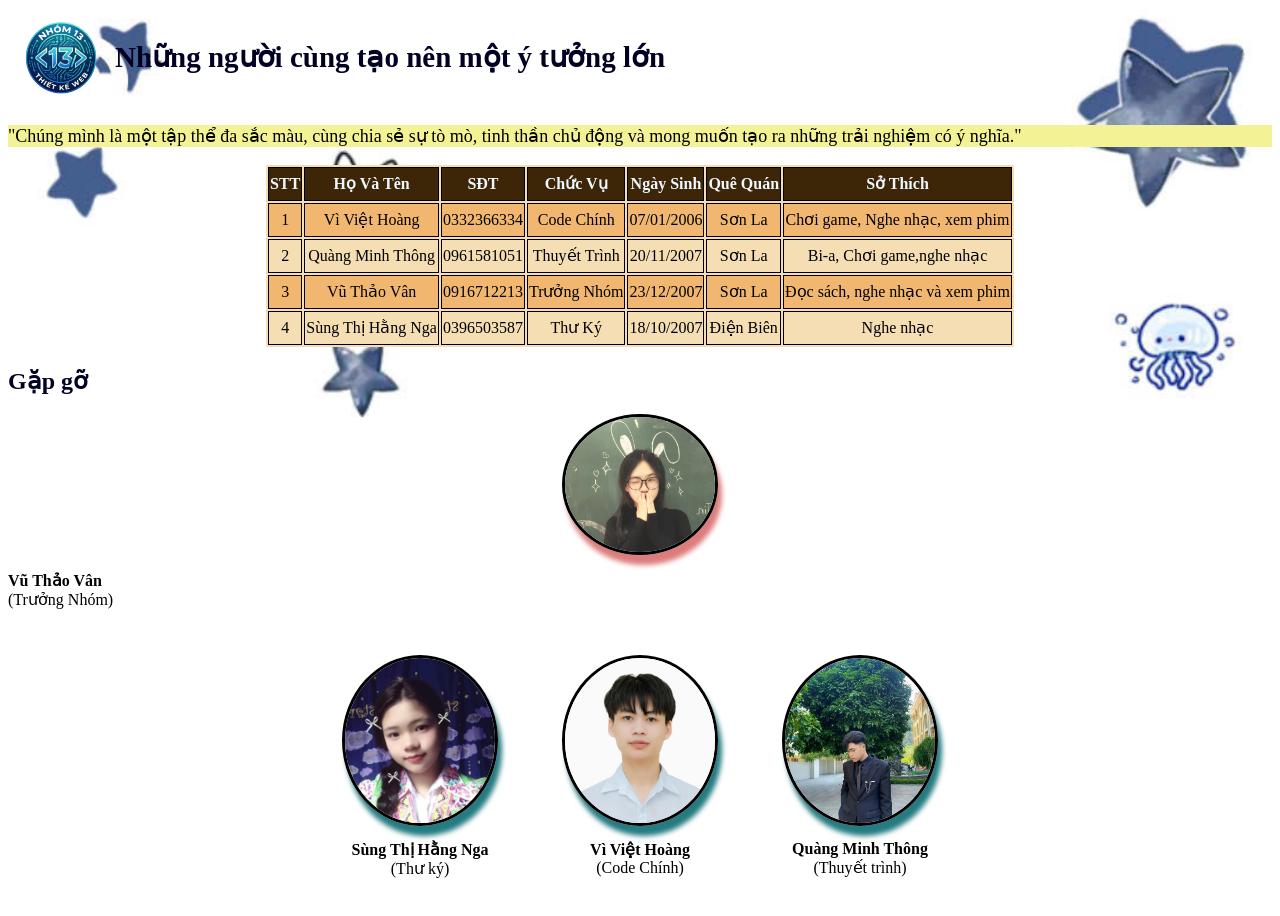
<file: index.html>
<!doctype html>
<html lang="vi">
  <head>
    <meta charset="UTF-8" />
    <meta name="viewport" content="width=device-width, initial-scale=1.0" />
    <title>Nhóm 13</title>
    <link rel="stylesheet" href="style.css" />
  </head>
  <body>
    
    <table class="td">
      <tr>
        <td class="logo1">
          <img src="./img/logo.png" alt="Logo" class="logo" />
        </td>
        <td><h1 class="tieude">Những người cùng tạo nên một ý tưởng lớn</h1></td>
      </tr>
    </table>
    <p class="noidung">"Chúng mình là một tập thể đa sắc màu, cùng chia sẻ sự tò mò, tinh thần chủ động và mong muốn tạo ra những trải nghiệm có ý nghĩa."</p>
    <table class="bang1">
      <thead>
        <tr>
          <th class="bang">STT</th>
          <th class="bang">Họ Và Tên</th>
          <th  class="bang">SĐT</th>
          <th class="bang">Chức Vụ</th>
          <th class="bang">Ngày Sinh</th>
          <th class="bang">Quê Quán</th>
          <th class="bang">Sở Thích</th>
        </tr>
      </thead>
      <tbody>
        <tr class="hang1">
          <td class="bang">1</td>
          <td class="bang">Vì Việt Hoàng</td>
          <td class="bang">0332366334</td>
          <td class="bang">Code Chính</td>
          <td class="bang">07/01/2006</td>
          <td class="bang">Sơn La</td>
          <td class="bang">Chơi game, Nghe nhạc, xem phim</td>
        </tr>
        <tr>
          <td class="bang">2</td>
          <td class="bang">Quàng Minh Thông</td>
          <td class="bang">0961581051</td>
          <td class="bang">Thuyết Trình</td>
          <td class="bang">20/11/2007</td>
          <td class="bang">Sơn La</td>
          <td class="bang">Bi-a, Chơi game,nghe nhạc</td>
        </tr>
        <tr class="hang1">
          <td class="bang">3</td>
          <td class="bang">Vũ Thảo Vân</td>
          <td class="bang">0916712213</td>
          <td class="bang">Trưởng Nhóm</td>
          <td class="bang">23/12/2007</td>
          <td class="bang">Sơn La</td>
          <td class="bang">Đọc sách, nghe nhạc và xem phim</td>
        </tr>
        <tr>
          <td class="bang">4</td>
          <td class="bang">Sùng Thị Hằng Nga</td>
          <td class="bang">0396503587</td>
          <td class="bang">Thư Ký</td>
          <td class="bang">18/10/2007</td>
          <td class="bang">Điện Biên</td>
          <td class="bang">Nghe nhạc</td>
        </tr>
      </tbody>
    </table>
    <h2 class="tieude">Gặp gỡ</h2>
    <img src="./img/Van.jpg" alt="Van" class="nhomtruong" />
    <p class="caption">
      <strong>Vũ Thảo Vân</strong> </a><br />
      (Trưởng Nhóm)
    </p>
    
     <div class="anhtv0">
        <div class="anhtv">
              <img src="./img/Nga.jpg" alt="Nga" class="anhtv" />
              <div class="nameimg">Sùng Thị Hằng Nga</div>
              <div class="role">(Thư ký)</div>
        </div>  
        <div class="anhtv">
          <img src="./img/Hoang.jpg" alt="Hoàng" class="anhtv" />
          <div class="nameimg">Vì Việt Hoàng</div>
          <div class="role">(Code Chính)</div>
        </div> 
        <div class="anhtv"> 
          <img src="./img/Thong.jpg" alt="Thông" class="anhtv" />
          <div class="nameimg">Quàng Minh Thông</div>
          <div class="role">(Thuyết trình)</div>
        </div>
     </div>
        
        
        
      
 
    
  </body>
</html>
</file>
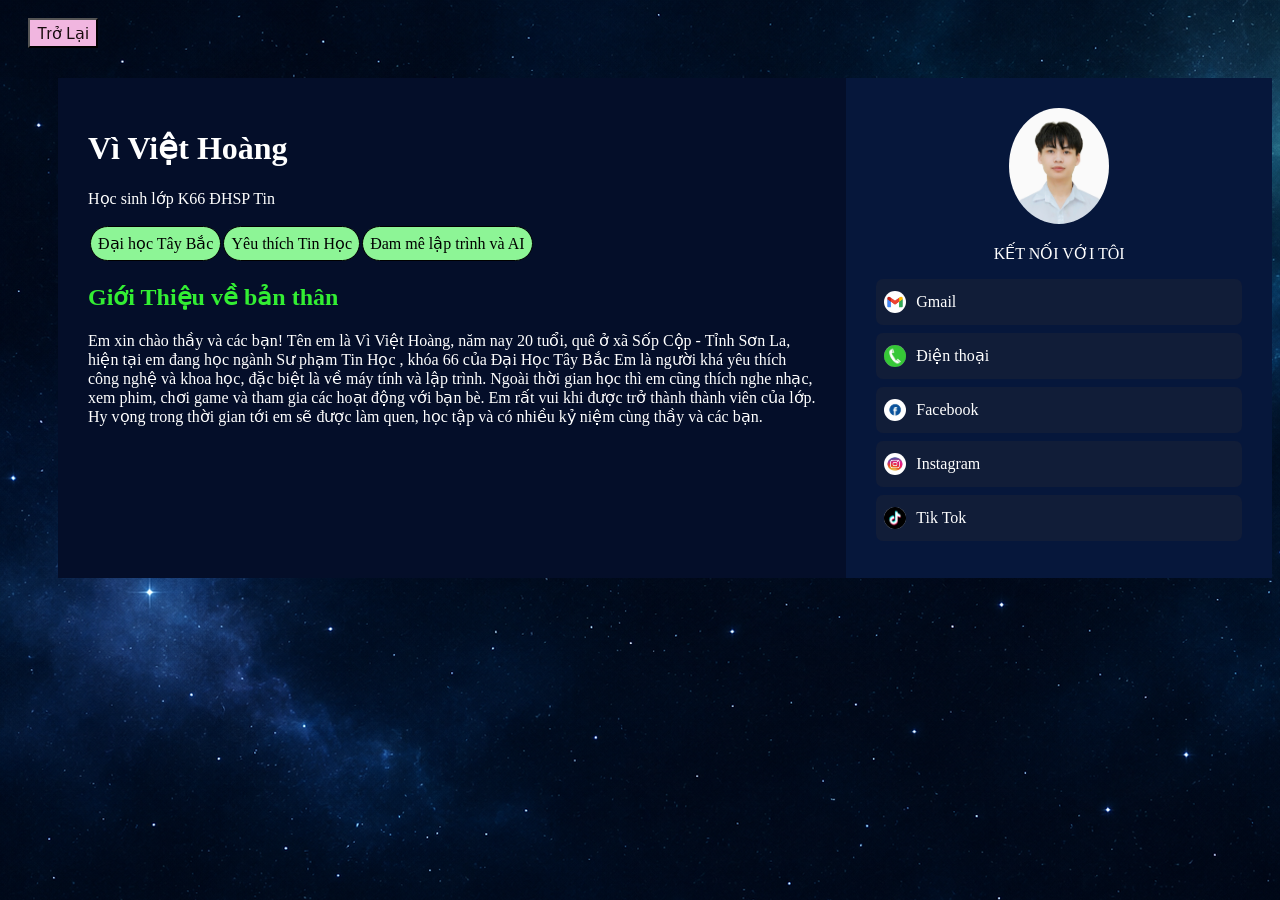
<file: Hoang.html>
<!doctype html>
<html lang="vi">
  <head>
    <meta charset="UTF-8" />
    <meta name="viewport" content="width=device-width, initial-scale=1.0" />
    <title>Vì Việt Hoàng</title>
    <link rel="stylesheet" href="./Gioithieu.css" />
  </head>
  <body>
    <a href="./index.html"><button>Trở Lại</button></a>
    <div class="noidung">
      <div class="trai">
        <h1>Vì Việt Hoàng</h1>
        <p class="p1">Học sinh lớp K66 ĐHSP Tin</p>
        <table>
          <tr>
            <td class="yeuthich">Đại học Tây Bắc</td>
            <td class="yeuthich">Yêu thích Tin Học</td>
            <td class="yeuthich">Đam mê lập trình và AI</td>
          </tr>
        </table>
        <h2>Giới Thiệu về bản thân</h2>
        <p class="p1">
          Em xin chào thầy và các bạn! Tên em là Vì Việt Hoàng, năm nay 20 tuổi, quê ở xã Sốp Cộp - Tỉnh Sơn La, hiện tại em đang học ngành Sư phạm Tin Học , khóa 66 của Đại Học Tây Bắc

Em là người khá yêu thích công nghệ và khoa học, đặc biệt là về máy tính và lập trình. Ngoài thời gian học thì em cũng thích nghe nhạc, xem phim, chơi game và tham gia các hoạt động với bạn bè.
Em rất vui khi được trở thành thành viên của lớp. Hy vọng trong thời gian tới em sẽ được làm quen, học tập và có nhiều kỷ niệm cùng thầy và các bạn.
        </p>
      </div>
      <div class="phai">
        <div class="anh"><img class="pic" src="./img/Hoang.jpg" alt="Hoang" /></div>
        <p class="p2">KẾT NỐI VỚI TÔI</p>
        <div>
            <a href="mailto:viethoangss329@gmail.com" class="mxh" target="_blank"><img src="./img/logogmail.webp" alt="logo"><span>Gmail</span>
            <a href="tel:0332366334" class="mxh"><img src="./img/logodt.webp" alt="logo"><span>Điện thoại</span></a>
            <a href="https://www.facebook.com/share/1HcDgUtu4k/" class="mxh" target="_blank"><img src="./img/logofb.webp" alt="logo"><span>Facebook</span></a>
            <a href="https://www.instagram.com/viviethoang1" class="mxh" target="_blank"><img src="./img/logointa.webp" alt="logo"><span>Instagram</span></a>
            <a href="https://www.tiktok.com/@hoangnek68?_r=1&_t=ZS-99lOuQkDJ6O" class="mxh" target="_blank"><img src="./img/logotiktok.webp" alt="logo"><span>Tik Tok</span></a>
        </div>
        </table>
      </div>
    </div>
  </body>
</html>
</file>
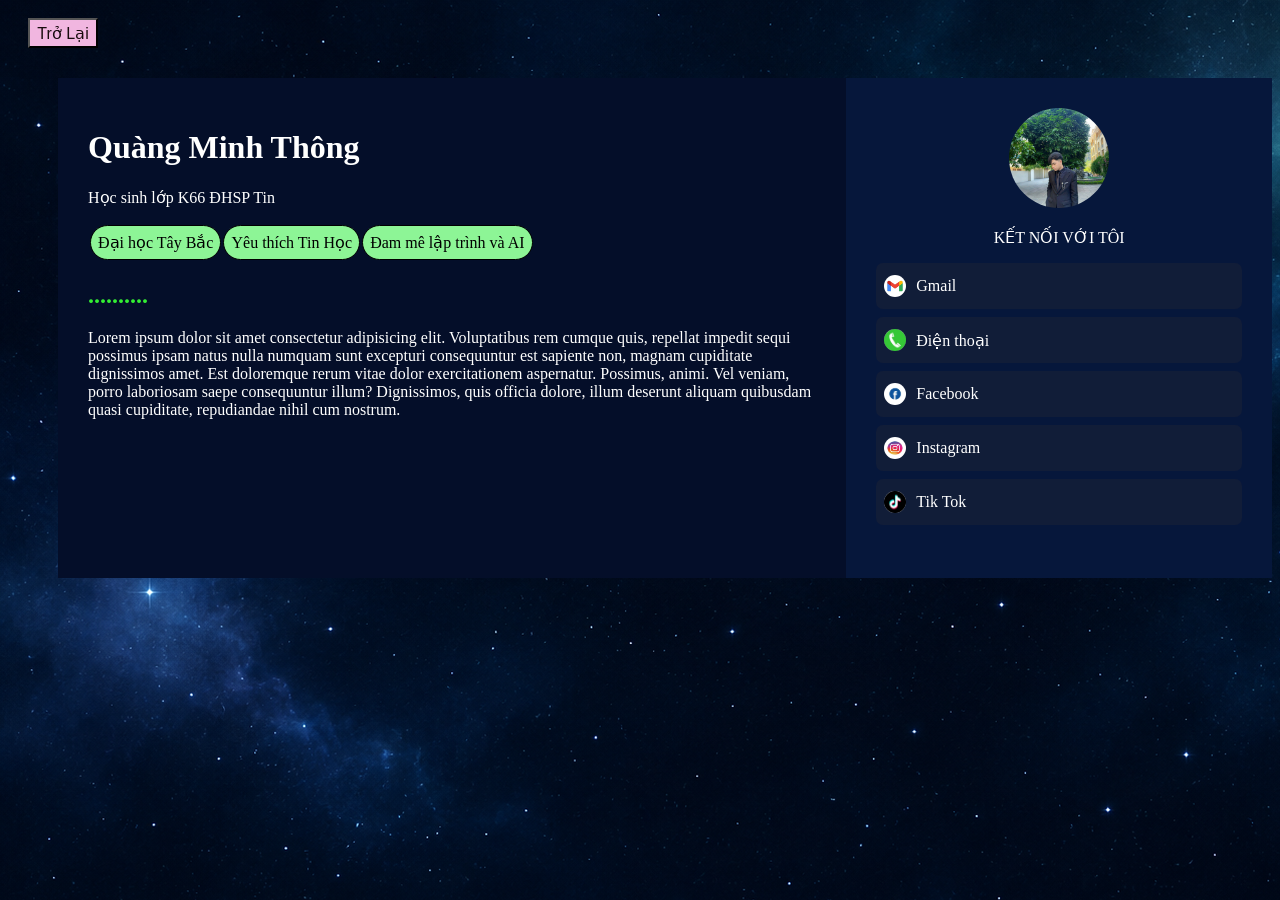
<file: Thong.html>
<!doctype html>
<html lang="vi">
  <head>
    <meta charset="UTF-8" />
    <meta name="viewport" content="width=device-width, initial-scale=1.0" />
    <title>Quàng Minh Thông</title>
    <link rel="stylesheet" href="./Gioithieu.css" />
  </head>
  <body>
    <a href="./index.html"><button>Trở Lại</button></a>
    <div class="noidung">
      <div class="trai">
        <h1>Quàng Minh Thông</h1>
        <p class="p1">Học sinh lớp K66 ĐHSP Tin</p>
        <table>
          <tr>
            <td class="yeuthich">Đại học Tây Bắc</td>
            <td class="yeuthich">Yêu thích Tin Học</td>
            <td class="yeuthich">Đam mê lập trình và AI</td>
          </tr>
        </table>
        <h2>..........</h2>
        <p class="p1">
          Lorem ipsum dolor sit amet consectetur adipisicing elit. Voluptatibus
          rem cumque quis, repellat impedit sequi possimus ipsam natus nulla
          numquam sunt excepturi consequuntur est sapiente non, magnam
          cupiditate dignissimos amet. Est doloremque rerum vitae dolor
          exercitationem aspernatur. Possimus, animi. Vel veniam, porro
          laboriosam saepe consequuntur illum? Dignissimos, quis officia dolore,
          illum deserunt aliquam quibusdam quasi cupiditate, repudiandae nihil
          cum nostrum.
        </p>
      </div>
      <div class="phai">
        <div class="anh"><img class="pic" src="./img/Thong.jpg" alt="Thong" /></div>
        <p class="p2">KẾT NỐI VỚI TÔI</p>
        <div>
            <a href="mailto:quangminhthong20072011@gmail.com" class="mxh" target="_blank"><img src="./img/logogmail.webp" alt="logo"><span>Gmail</span>
            <a href="tel:0961581051" class="mxh"><img src="./img/logodt.webp" alt="logo"><span>Điện thoại</span></a>
            <a href="https://www.facebook.com/share/1F3iCjwGnd/?mibextid=wwXIfr" class="mxh" target="_blank"><img src="./img/logofb.webp" alt="logo"><span>Facebook</span></a>
            <a href="https://www.instagram.com/minhzthongg" class="mxh" target="_blank"><img src="./img/logointa.webp" alt="logo"><span>Instagram</span></a>
            <a href="https://www.tiktok.com/@minhthongf?_r=1&_t=ZS-99m585Cy1cT" class="mxh" target="_blank"><img src="./img/logotiktok.webp" alt="logo"><span>Tik Tok</span></a>
        </div>
        </table>
      </div>
    </div>
  </body>
</html>
</file>
<file: style.css>
h1 {
  text-align: center;
  font-size: 29px;
}
body {
  background-image: url(./img/background3.jpg);
  background-size: cover;
}
.tieude {
  color: rgb(1, 1, 36);
}
p.noidung {
  font-size: 18px;
  background-color: rgb(243, 243, 150);
}
.bang1 {
  max-width: 100%;
  margin: auto;
  background-color: wheat;
}
td.bang,
th.bang {
  border: 1px solid black;
  text-align: center;
  height: 30px;
}
thead {
  background-color: rgb(61, 38, 8);
  color: aliceblue;
}
.hang1 {
  background-color: rgb(241, 183, 112);
}
img.nhomtruong {
  box-shadow: 4px 10px 5px rgb(221, 124, 124);
  border: 3px solid black;
  width: 150px;
  border-radius: 50%;
  margin: auto;
  display: flex;
  object-fit: cover;
}

div.anhtv {
  display: flex;
  align-items: center;
}
img.anhtv {
  box-shadow: 4px 10px 5px rgb(36, 123, 129);
  border: 3px solid black;
  width: 150px;
  height: 165px;
  border-radius: 50%;
  display: inline;
  margin: auto;
  object-fit: cover;
}
.nameimg {
  margin-top: 10px;
  font-weight: bold;
}
.anhtv0 {
  margin: auto;
  text-align: center;
}
div.anhtv {
  display: inline-block;
  margin: 30px;
  vertical-align: top;
}
a.c {
  text-decoration: none;
  color: black;
}
a.c:hover {
  color: red;
}
img.logo {
  text-align: left;
  width: 170%;
}
td.logo1 {
  width: 100px;
  display: flex;
  justify-content: center;
}

img.anhtv:hover,
img.nhomtruong:hover {
  object-fit: cover;
  content: url(./img/logo.png);
}
</file>
<file: Gioithieu.css>
img.pic {
  width: 100px;
  border-radius: 60%;
}
div.anh {
  text-align: center;
}
div.noidung {
  display: flex;
  width: 100%;
  margin: auto;
}

.trai {
  width: 65%;
  height: 500px;
  padding: 30px;
  box-sizing: border-box;
  background-color: rgb(4, 14, 41);
  text-align: left;
  margin-left: 50px;
}
.phai {
  width: 35%;
  height: 500px;
  padding: 30px;
  box-sizing: border-box;
  background-color: rgb(6, 23, 59);
  margin: auto;
}
button {
  width: 70px;
  height: 30px;
  background-color: rgb(241, 182, 224);
  color: rgb(24, 11, 13);
  margin-top: 10px;
  margin-bottom: 30px;
  margin-left: 20px;
  font-size: 16px;
}
body {
  background-image: url(./img/anhnen.png);
  width: auto;
}
h1,
.p1 {
  color: white;
}
.p2 {
  color: white;
  text-align: center;
}
h2 {
  color: rgb(51, 238, 51);
}

td.yeuthich {
  padding: 7px;
  border-radius: 20px;
  border: 1px solid black;
  background-color: #8df596;
}
.mxh {
  display: flex;
  align-items: center;
  height: 30px;
  padding: 8px;
  margin-bottom: 8px;
  background-color: rgba(20, 30, 55, 0.8);
  border-radius: 7px;
  color: white;
  text-decoration: none;
}

.mxh img {
  width: 22px;
  height: 22px;
  margin-right: 10px;
  border-radius: 20px;
}
</file>
